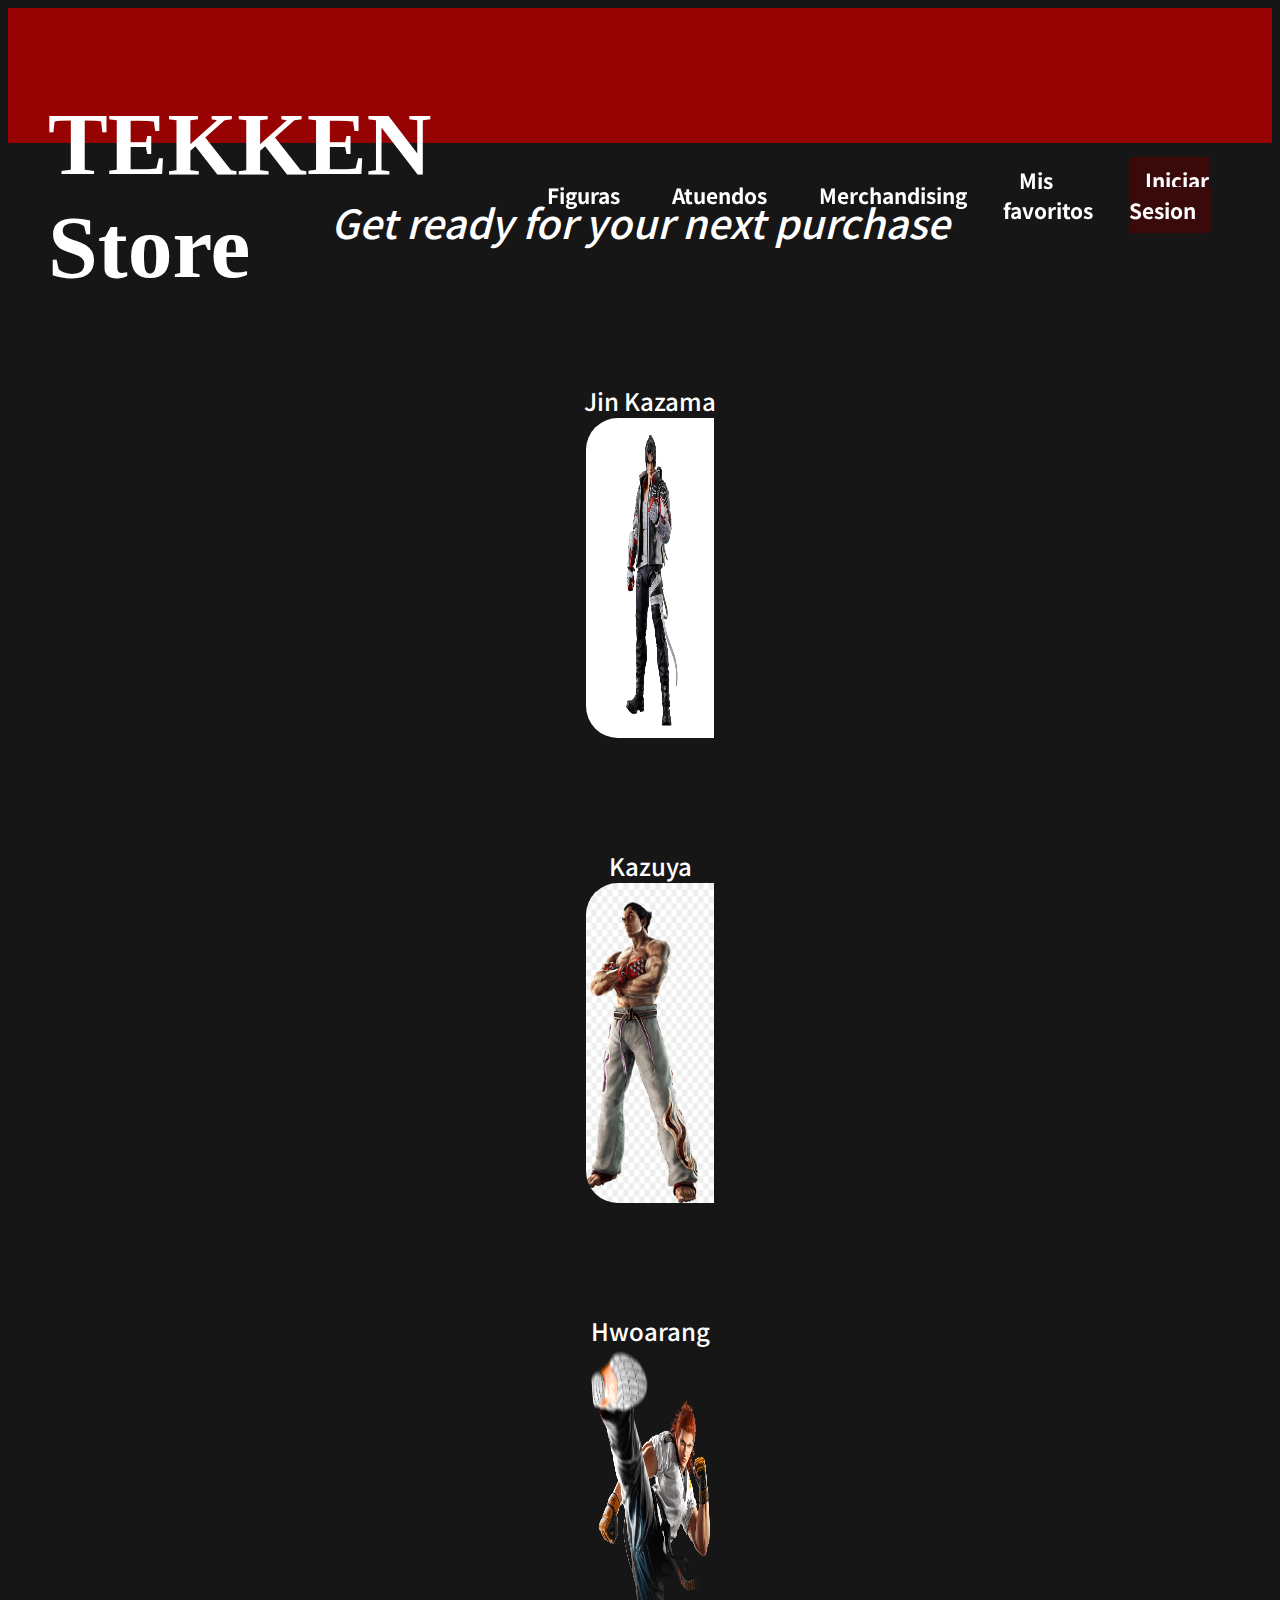
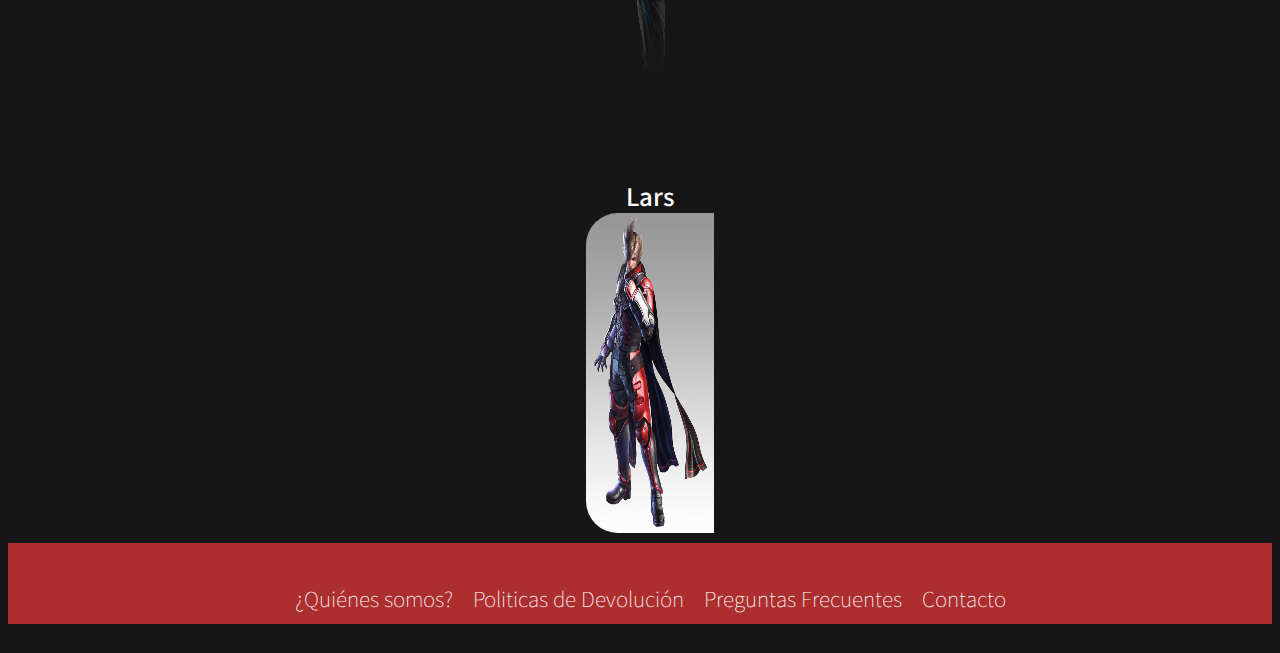
<file: index.html>
<!DOCTYPE html>
<html lang="en">
<head>
    <meta charset="UTF-8">
    <link rel="stylesheet" href="estilos.css">
    <link rel="shortcut-icon" href="favicon.ico?v=2" type="image/x-icon">
    <meta name="viewport" content="width=device-width, initial-scale=1.0">
    <link rel="preconnect" href="https://fonts.googleapis.com">
    <link rel="preconnect" href="https://fonts.gstatic.com" crossorigin>
    <link href="https://fonts.googleapis.com/css2?family=Noto+Sans+KR:wght@100..900&display=swap" rel="stylesheet">
    <title>TEKKEN Store</title>

</head>
<body>
    <header class="header">
        <nav class="navegacion">
            <a href="#" class="anclaLogo">
                <h1>TEKKEN Store</h1>
            </a>
            <ul  class="listanav">
                <li class="navitem"><a href="#" class="linknav">Figuras</a></li>
                <li class="navitem"><a href="#" class="linknav">Atuendos</a></li>
                <li class="navitem"><a href="#" class="linknav">Merchandising</a></li>
                <li class="navitem"><a href="#" class="linknav">Mis favoritos</a></li>
                <li class="navitem"><a href="#" class="linknav iniciarSesion">Iniciar Sesion</a></li>
            </ul>
        </nav>
    </header>

    <div class="sub">Get ready for your next purchase</div>
    <section>
        <article>
            <div class="contenedor">
                <div class="nombre_juguete">Jin Kazama</div>
                <div class="imagenes_juguetes">
                    <img src="img/Jin.jpg" alt="Imágen de Jin">
                </div>
        </article>

        <article>
            <div class="contenedor">
                <div class="nombre_juguete">Kazuya</div>
                <div class="imagenes_juguetes">
                    <img src="img/Kazuya.png" alt="Imágen de Kazuya">
                </div>
        </article>

        <article>
            <div class="contenedor">
                <div class="nombre_juguete">Hwoarang</div>
                <div class="imagenes_juguetes">
                    <img src="img/Hwoarang.png" alt="Imágen de Hwoarang">
                </div>
        </article>

        <article>
            <div class="contenedor">
                <div class="nombre_juguete">Lars</div>
                <div class="imagenes_juguetes">
                    <img src="img/Lars.jpg" alt="Imágen de Lars">
                </div>
        </article>

    </section>
    
    <footer class="footer">
        <nav class="navegacionfooter">
            <ul  class="listafooter">
                <li class="footeritem"><a href="#" class="linkfooter">¿Quiénes somos?</a></li>
                <li class="footeritem"><a href="#" class="linkfooter">Politicas de Devolución</a></li>
                <li class="footeritem"><a href="#" class="linkfooter">Preguntas Frecuentes</a></li>
                <li class="footeritem"><a href="Contacto.html" class="linkfooter">Contacto</a></li>
            </ul>
        </nav>
    </footer>

</body>
</html>
</file>
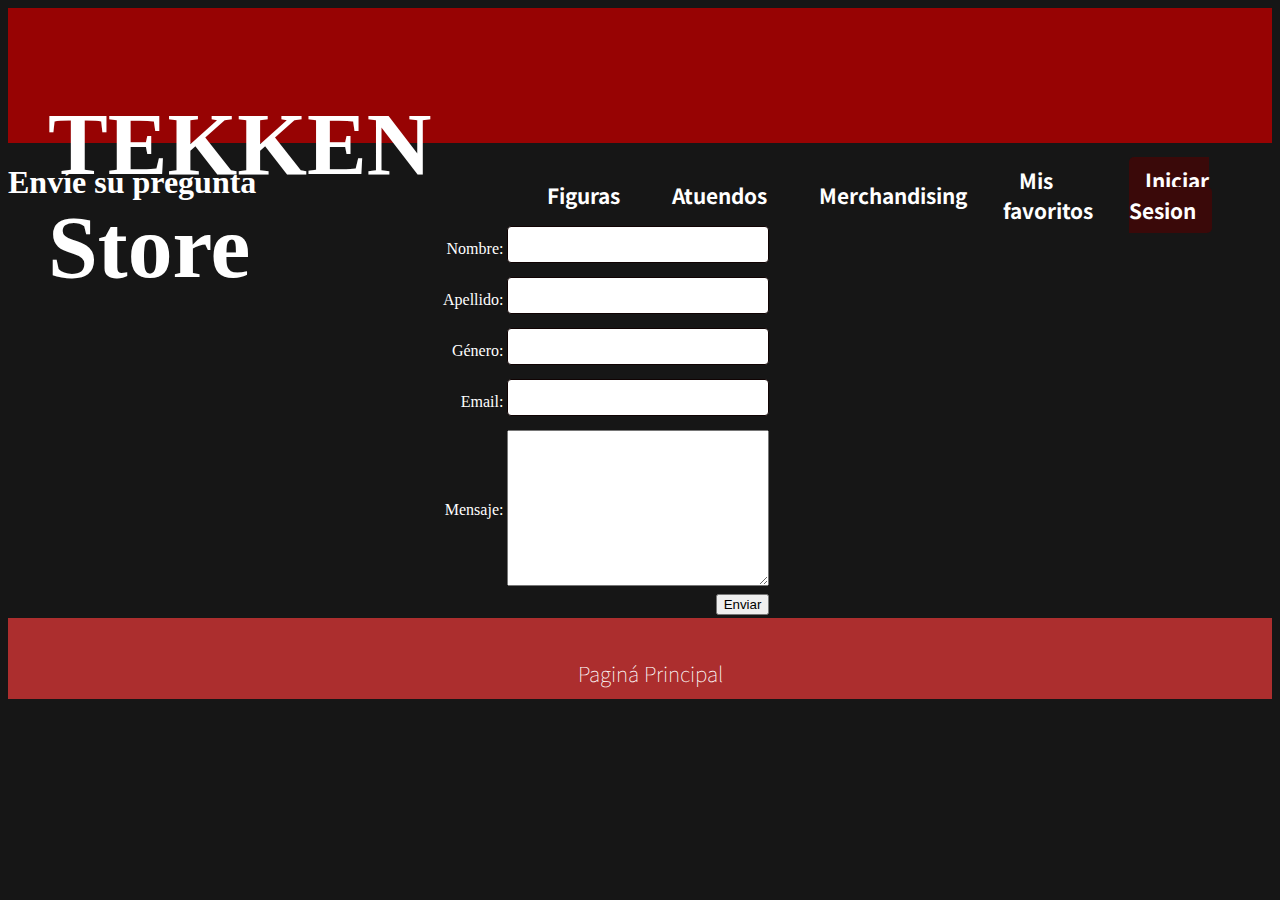
<file: Contacto.html>
<!DOCTYPE html>
<html lang="en">
<head>
    <meta charset="UTF-8">
    <link rel="stylesheet" href="estilos.css">
    <link rel="shortcut-icon" href="favicon.ico?v=2" type="image/x-icon">
    <meta name="viewport" content="width=device-width, initial-scale=1.0">
    <link rel="preconnect" href="https://fonts.googleapis.com">
    <link rel="preconnect" href="https://fonts.gstatic.com" crossorigin>
    <link href="https://fonts.googleapis.com/css2?family=Noto+Sans+KR:wght@100..900&display=swap" rel="stylesheet">
    <title>Contacto</title>
</head>

<body>
    <header class="header">
        <nav class="navegacion">
            <a href="#" class="anclaLogo">
                <h1>TEKKEN Store</h1>
            </a>
            <ul  class="listanav">
                <li class="navitem"><a href="#" class="linknav">Figuras</a></li>
                <li class="navitem"><a href="#" class="linknav">Atuendos</a></li>
                <li class="navitem"><a href="#" class="linknav">Merchandising</a></li>
                <li class="navitem"><a href="#" class="linknav">Mis favoritos</a></li>
                <li class="navitem"><a href="#" class="linknav iniciarSesion">Iniciar Sesion</a></li>
            </ul>
        </nav>
    </header>
    
    <main>
        <section>
            <h1>Envíe su pregunta</h1>
            <form action="">
                <table>
                    <tr>
                        <td align="right"><label for="nombre">Nombre:</label></td>
                        <td><input type="text" name="" id="nombre"></td>
                    </tr>
                    <tr>
                        <td align="right"><label for="apellido">Apellido:</label></td>
                        <td><input type="text" name="" id="Apellido">
                    </tr>
                    <tr>
                        <td align="right"><label for="sexo">Género:</label></td>
                        <td><input type="text" name="" id="sexo"></td>
                    </tr>
                    <tr>
                        <td align="right"><label for="email">Email:</label></td>
                        <td><input type="email" name="" id="email"></td>
                    </tr>
                    <tr>
                        <td align="right"><label for="mensaje">Mensaje:</label></td>
                        <td><textarea id="mensaje" cols="30" rows="10"></textarea></td>
                    </tr>
                    <tr>
                        <td colspan="2" align="right">
                            <input type="submit" value="Enviar">
                        </td>
                    </tr>
                </table>           

        </section>

    </main>
    
    <footer class="footer">
        <nav class="navegacionfooter">
            <ul  class="listafooter">
                <li class="footeritem"><a href="index.html" class="linkfooter">Paginá Principal</a></li>
            </ul>

        </nav>
    </footer>

</body>
</html>
</file>
<file: estilos.css>
.header {
    background-color: #970303;
    color: #ffffff;
    height: 15vh;
    position: sticky;
    top: 0;
    z-index: 10;

    .navegacion {
        display: flex;
        justify-content: space-between;
        align-items: center;
        margin-left: 40px;
        margin-right: 40px;
        padding: 1.5rem 0;

        .anclaLogo {
            text-decoration: none;
            color: #ffffff;
            font-weight: 700;
            font-size: 2.8rem;
        }

        .listanav {
            list-style: none;
            display: flex;
            align-items: center;

            .navitem {
                margin-right: 20px;

                .linknav {
                    color: #ffffff;
                    text-decoration: none;
                    font-weight: 700;
                    font-size: 1.3rem;
                    padding: 0.5rem 1rem;
                    font-optical-sizing: auto;
                    font-style: normal;
                    font-family:"Noto Sans KR";
                    /* Agregar efecto de botón presionado */
                    transition: transform 0.3s, box-shadow 0.3s;
                    &:hover{
                        box-shadow: 0px 10px 30px -5px rgba(255, 255, 255, 0.3);
                        transform: scale(0.95);
                        border-radius: 5px;
                    }

                }

                /* boton iniciar sesion */
                .linknav.iniciarSesion {
                    background-color: #3a0909;
                    color: white;
                    border-radius: 5px;

                    transition: transform 0.3s, box-shadow 0.3s;

                    &:hover {
                        background-color: #9f3647;
                        transform: scale(0.95);
                        box-shadow: 0 0 10px rgba(0, 0, 0, 0.3);
                    }
                }

            }
        }
    }
}

.sub{
    height: 10vh;
    color: white;
    font-size: 2.5rem;
    font-weight: 500;
    margin-top: 50px;
    text-align: center;
    font-family: "Noto Sans KR";
    font-style: italic;
}

.footer{
    height: 9vh;
    background-color:#ac2e2e;
    color: white;
    position: relative;
    bottom: 0;
    .navegacionfooter{
        display: flex;
        justify-content: center;
        align-items: center;
        margin-left: 40px;
        margin-right: 40px;
        padding: 1.5rem 0;
        .listafooter{
            display: flex;
            list-style: none;

            .footeritem{
                margin-right: 20px;
                
                .linkfooter{
                    color: white;
                    font-family:"Noto Sans KR";
                    font-optical-sizing: auto;
                    font-weight: 100;
                    font-style: normal;
                    text-decoration: none;
                    font-size: 1.3rem;
                }
            }
        }
    }       
}

body{
    background: rgb(22, 22, 22);
    color: white;
}

.contenedor{
    display: flex;
    width: 100%;
    padding: 10px;
    display: grid;
    justify-items: center;
    .imagenes_juguetes{
        display: flex;
        & img{
            width: 10vw;
            height: 20rem;
            border-top-left-radius: 2rem;
            border-bottom-left-radius: 2rem;
         }
    
    }
    .nombre_juguete{
        position: relative;
        display: flex;
        color: white;
        flex-direction: column;
        font-size: 1.5rem;
        font-weight: 500;
        margin-top: 10vh;
        text-align: center;
        justify-content: center;
        align-items: center;
        font-family: "Noto Sans KR";
    }

}

form {
    max-width: 400px;
    margin: 0 auto;
 
  }

input[type="text"], input[type="email"]{
    width: 100%;
    padding: 10px;
    margin-bottom: 10px;
    border: 1px solid #100303;
    border-radius: 4px;
    box-sizing: border-box;
}
</file>
